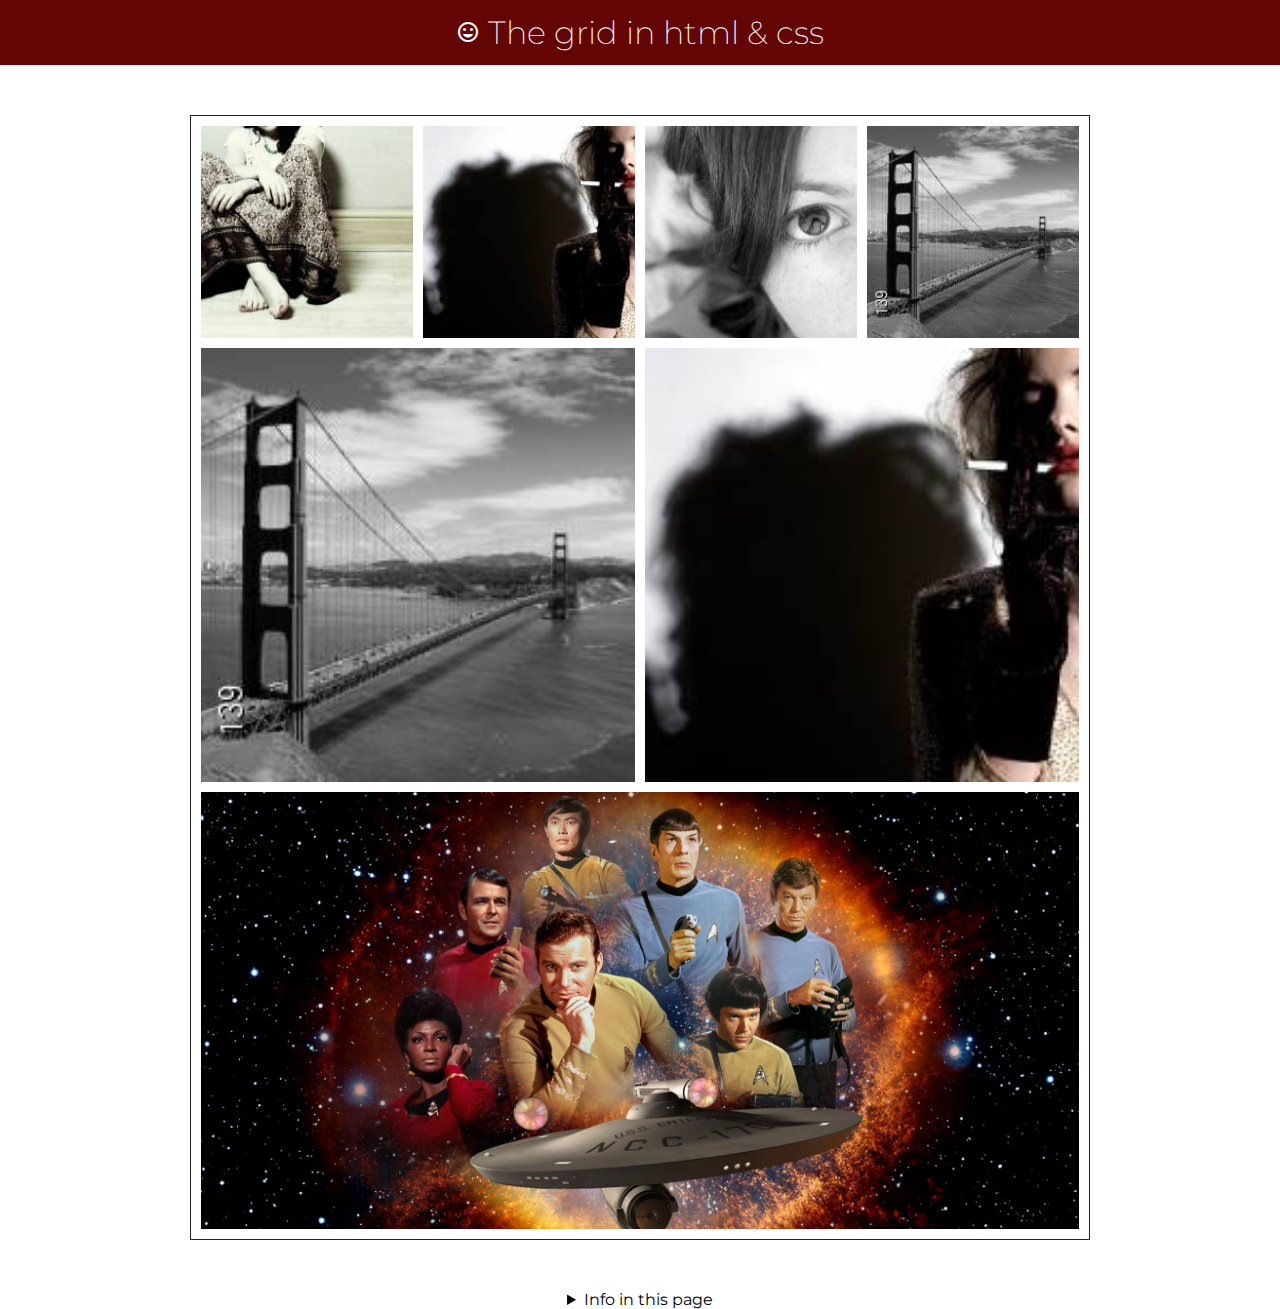
<file: index.html>
<!DOCTYPE html>
<html lang="fr">
<head>
    <meta charset="UTF-8">
    <meta http-equiv="X-UA-Compatible" content="IE=edge">
    <meta name="viewport" content="width=device-width, initial-scale=1.0">
    <title>The Grid</title>
    <link rel="icon" type="image/png" href="./asset/logo.png">
    <link href="https://fonts.googleapis.com/icon?family=Material+Icons" rel="stylesheet">
    <link rel="stylesheet" href="./css/style_inline_block.css">
</head>
<body>
    <!--emmet zen-coding-->
    <header>
        <h1>
            <i class="material-icons" aria-hidden="true">
                insert_emoticon
            </i> The grid in html &amp; css
        </h1>
    </header>
   <main>
       <ul>
           <li><img src="./asset/00.jpg" alt="image de femme à la fenêtre">
           
          </li>
           <li><img src="./asset/01.jpg" alt="image"></li>
          <li><img src="./asset/02.jpg" alt="image"></li>
           <li><img src="./asset/03.jpg" alt="image"></li>
           <li><img src="./asset/03.jpg" alt="image"></li>
           <li><img src="./asset/01.jpg" alt="image"></li>
           <li><img src="./asset/montage.jpg" alt="image"></li>
       </ul>
   </main>
   <footer>
      <details>
          <summary>Info in this page</summary>
          <p>&copy; - Under - 2021</p>
      </details>
   </footer>
</body>
</html>
</file>
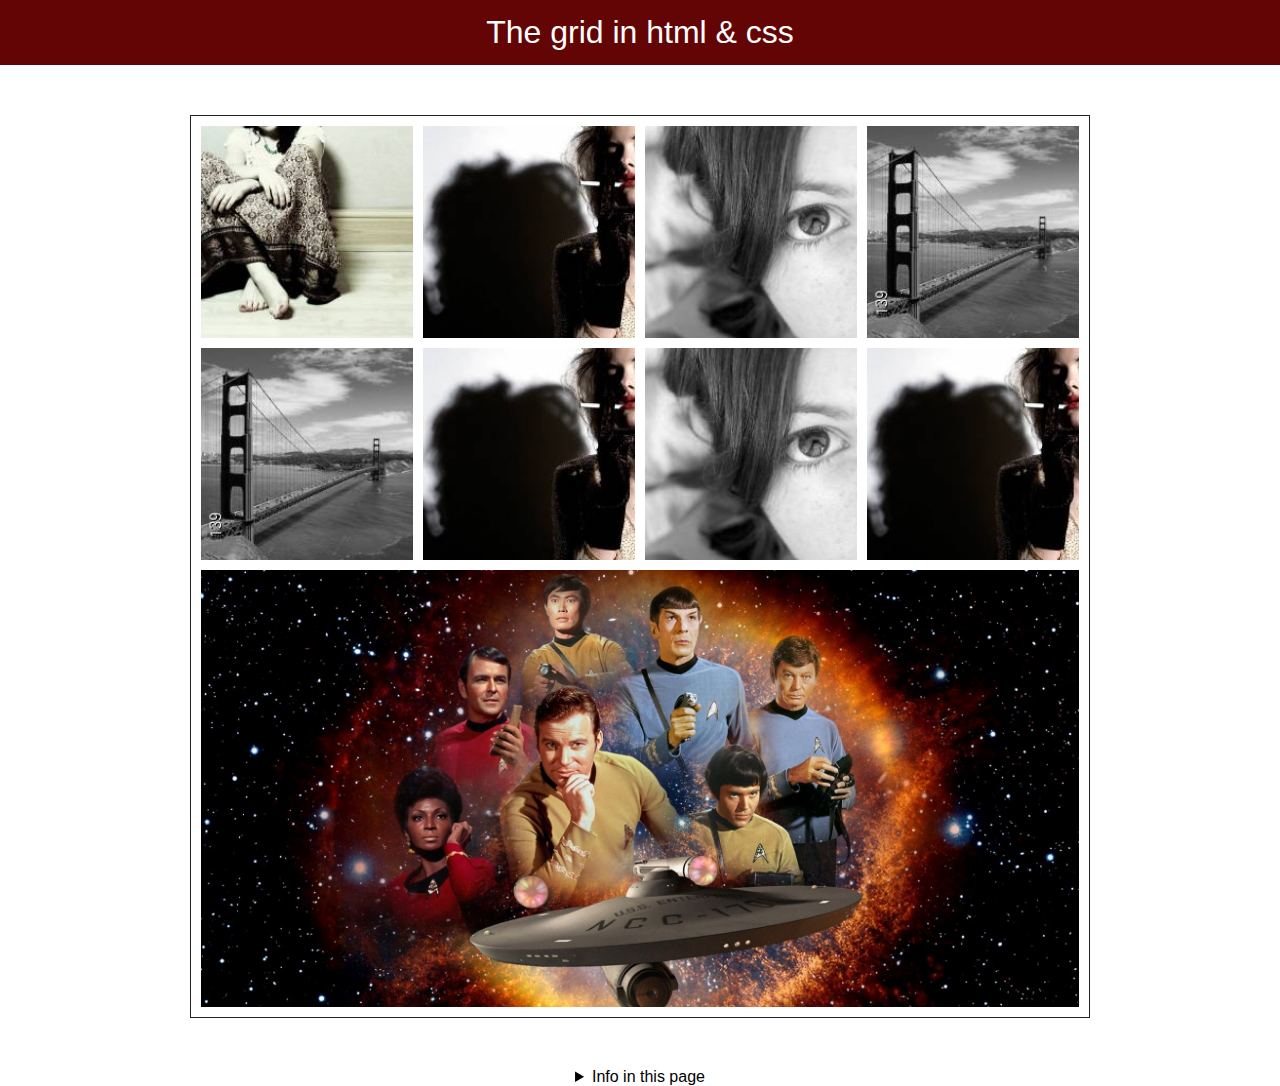
<file: grid.html>
<!DOCTYPE html>
<html lang="fr">
<head>
    <meta charset="UTF-8">
    <meta http-equiv="X-UA-Compatible" content="IE=edge">
    <meta name="viewport" content="width=device-width, initial-scale=1.0">
    <title>The Grid in html and css</title>
    <link rel="icon" type="image/png" href="./asset/logo.png">
    <link rel="stylesheet" href="./css/grid.css">
</head>
<body>
    <!--emmet zen-coding-->
    <header>
        <h1>The grid in html &amp; css</h1>
    </header>
   <main>
       <ul>
           <li><img src="./asset/00.jpg" alt="image"></li>
           <li><img src="./asset/01.jpg" alt="image"></li>
           <li><img src="./asset/02.jpg" alt="image"></li>
           <li><img src="./asset/03.jpg" alt="image"></li>
           <li><img src="./asset/03.jpg" alt="image"></li>
           <li><img src="./asset/01.jpg" alt="image"></li>
           <li><img src="./asset/02.jpg" alt="image"></li>
           <li><img src="./asset/01.jpg" alt="image"></li>
            <li><img src="./asset/montage.jpg" alt="image"></li>
       </ul>
   </main>
   <footer>
      <details>
          <summary>Info in this page</summary>
          <p>&copy; - Under - 2021</p>
      </details>
   </footer>
   <script>
       let el = document.querySelector("ul");
       console.log(el.childNodes)
   </script>
</body>
</html>
</file>
<file: css/style_inline_block.css>
/*reset css*/
@import url('https://fonts.googleapis.com/css2?family=Montserrat:wght@100;200;300&display=swap');
html{
    font-size: 62.5%;
}
body{
    font: 1.6rem 'Montserrat',sans-serif;
    margin: 0;
}
h1,h2,h3,h4,p,ul,ol{
    margin: 0;
    padding: 0;
    list-style: none;
}
*{
    box-sizing: border-box;
}

/* theme */
header h1{
    text-align: center;
    background-color: rgb(100, 5, 5);
    line-height: 6.5rem;
    font-weight: 200;
    color: #fff;
}
main{
    max-width: 90.0rem;
    margin: 5.0rem auto;
    border: solid .1rem #222;
    
}
main ul li img{
    display: block;
    width: 100%;
}
main ul{ /* regler les marges et padding*/
    padding: 1.0rem 0 0 1.0rem;
    font-size: 0; /* supprime les espaces entre les listes */
}
main ul li{ /* ajouter un display : inline-block 4 images */
   display: inline-block; /* contient un espacement de 4.5px */
    width: calc(100% / 4 - 1rem);
    margin:0 1rem 1rem 0;

}
main ul li:nth-of-type(5), main ul li:nth-of-type(6){
 
    /* ligne avec 2 images */
    width: calc(100% / 2 - 1rem)
}
main ul li:last-child{
    
    /* ligne avec 1 image */
    width: calc(100% / 1 - 1rem)
}
footer{
    text-align: center;
}
</file>
<file: css/grid.css>
/*reset css*/
html{
    font-size: 62.5%;
}
body{
    font: 1.6rem sans-serif;
    margin: 0;
}
h1,h2,h3,h4,p,ul,ol{
    margin: 0;
    padding: 0;
    list-style: none;
}
*{
    box-sizing: border-box;
}

/* theme */
header h1{
    text-align: center;
    background-color: rgb(100, 5, 5);
    line-height: 6.5rem;
    font-weight: normal;
    color: #fff;
}
main{
    max-width: 90.0rem;
    margin: 5.0rem auto;
    border: solid .1rem #222;
    overflow: hidden;
}
main ul li img{
    display: block;
    width: 100%;
}
main ul{
    padding: 1.0rem;
    display: grid;
    grid-template-columns: repeat(4, 1fr);
    grid-gap: 1rem;
}


main ul li:last-child{
    grid-column: 1 / 5;
    grid-row: 3;
}
footer{
    text-align: center;
}
</file>
